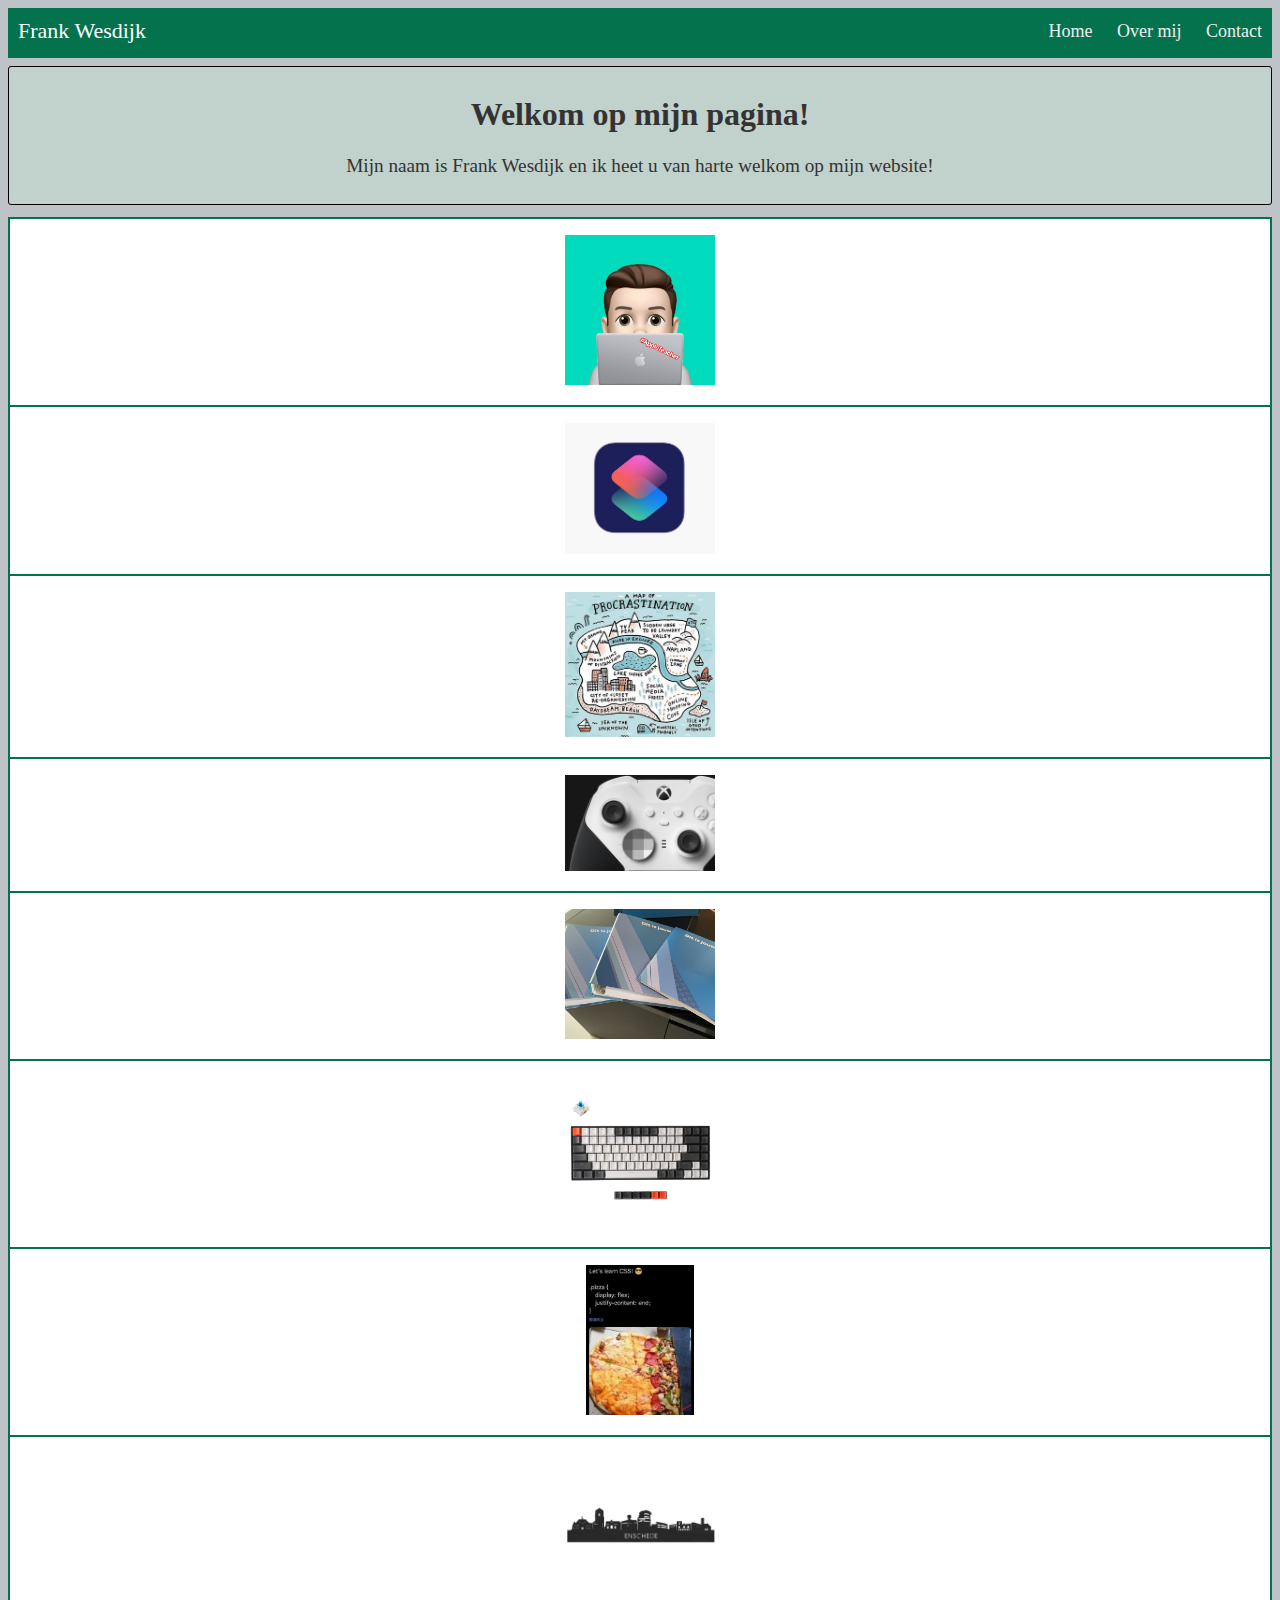
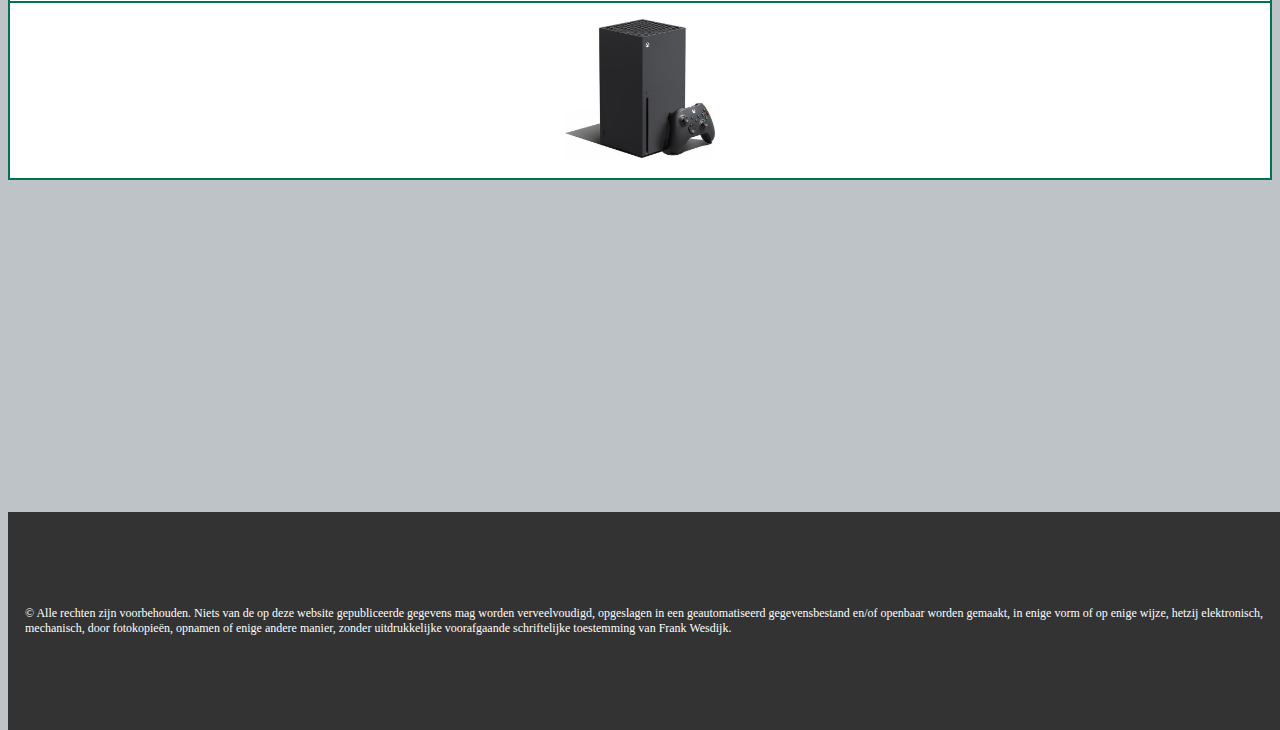
<file: index.html>
<!DOCTYPE html>
<html lang="nl">
<head>
  <meta charset="UTF-8">
  <meta http-equiv="X-UA-Compatible" content="IE=edge">
  <meta name="viewport" content="width=device-width, initial-scale=1.0">
  <link rel="stylesheet" href="./css/index.css">
  <link rel="stylesheet" href="./css/navbar.css">
  <link rel="stylesheet" href="./css/general.css">
  <link rel="stylesheet" href="./css/footer.css">
  <link rel="shortcut icon" href="./images/favicon.ico" type="image/x-icon">
  <!-- CSS only -->
  <link href="https://cdn.jsdelivr.net/npm/bootstrap@5.2.2/dist/css/bootstrap.min.css" rel="stylesheet" integrity="sha384-Zenh87qX5JnK2Jl0vWa8Ck2rdkQ2Bzep5IDxbcnCeuOxjzrPF/et3URy9Bv1WTRi" crossorigin="anonymous">
  <title>NHA Les 22</title>
</head>
<body>

  <header>
    <div class="nav">
      <input type="checkbox" id="nav-check">
      <div class="nav-header">
        <div class="nav-title">
          Frank Wesdijk
        </div>
      </div>
      <div class="nav-btn">
        <label for="nav-check">
          <span></span>
          <span></span>
          <span></span>
        </label>
      </div>
      
      <div class="nav-links">
        <a href="index.html" target="_self">Home</a>
        <a href="overmij.html" target="_self">Over mij</a>
        <a href="contact.html" target="_self">Contact</a>
        
      </div>
    </div>
  </header>

  <div class="message">
    <article>
    <h1>Welkom op mijn pagina!</h1>
    
    <p>Mijn naam is Frank Wesdijk en ik heet u van harte welkom op mijn website!</p>
  </article>
  </div>

 


    <div class="container-sm">
      <div class="row">
        <div class="col-12 col-sm-4">
        <img src="./images/afb1.jpg" alt="appleteacher">
          
        </div>
        <div class="col-12 col-sm-4">
        <img src="./images/afb2.jpg" alt="sirishortcuts">
        </div>
        <div class="col-12 col-sm-4">
        <img src="./images/afb3.jpg" alt="valkuil-uitstellen">
        </div>
        <div class="col-12 col-sm-4">
        <img src="./images/afb4.jpg" alt="xbox">
        </div>
        <div class="col-12 col-sm-4">
        <img src="./images/afb5.jpg" alt="NHA">
        </div>
        <div class="col-12 col-sm-4">
        <img src="./images/afb6.jpg" alt="mech-keyboards">
        </div>
        <div class="col-12 col-sm-4">
        <img src="./images/afb7.jpg" alt="meme">
        </div>
        <div class="col-12 col-sm-4">
        <img src="./images/afb8.JPG" alt="Enschede">
        </div>
        <div class="col-12 col-sm-4">
        <img src="./images/afb9.jpg" alt="xboxonex">
        </div>
        </div>
    </div>





  <footer>
    <p> © Alle rechten zijn voorbehouden. Niets van de op deze website gepubliceerde gegevens mag worden verveelvoudigd, opgeslagen in een geautomatiseerd gegevensbestand en/of openbaar worden gemaakt, in enige vorm of op enige wijze, hetzij elektronisch, mechanisch, door fotokopieën, opnamen of enige andere manier, zonder uitdrukkelijke voorafgaande schriftelijke toestemming van Frank Wesdijk.</p>
  </footer>


<!-- JavaScript Bundle with Popper -->
<script src="https://cdn.jsdelivr.net/npm/bootstrap@5.2.2/dist/js/bootstrap.bundle.min.js" integrity="sha384-OERcA2EqjJCMA+/3y+gxIOqMEjwtxJY7qPCqsdltbNJuaOe923+mo//f6V8Qbsw3" crossorigin="anonymous"></script>
</body>
</html>
</file>
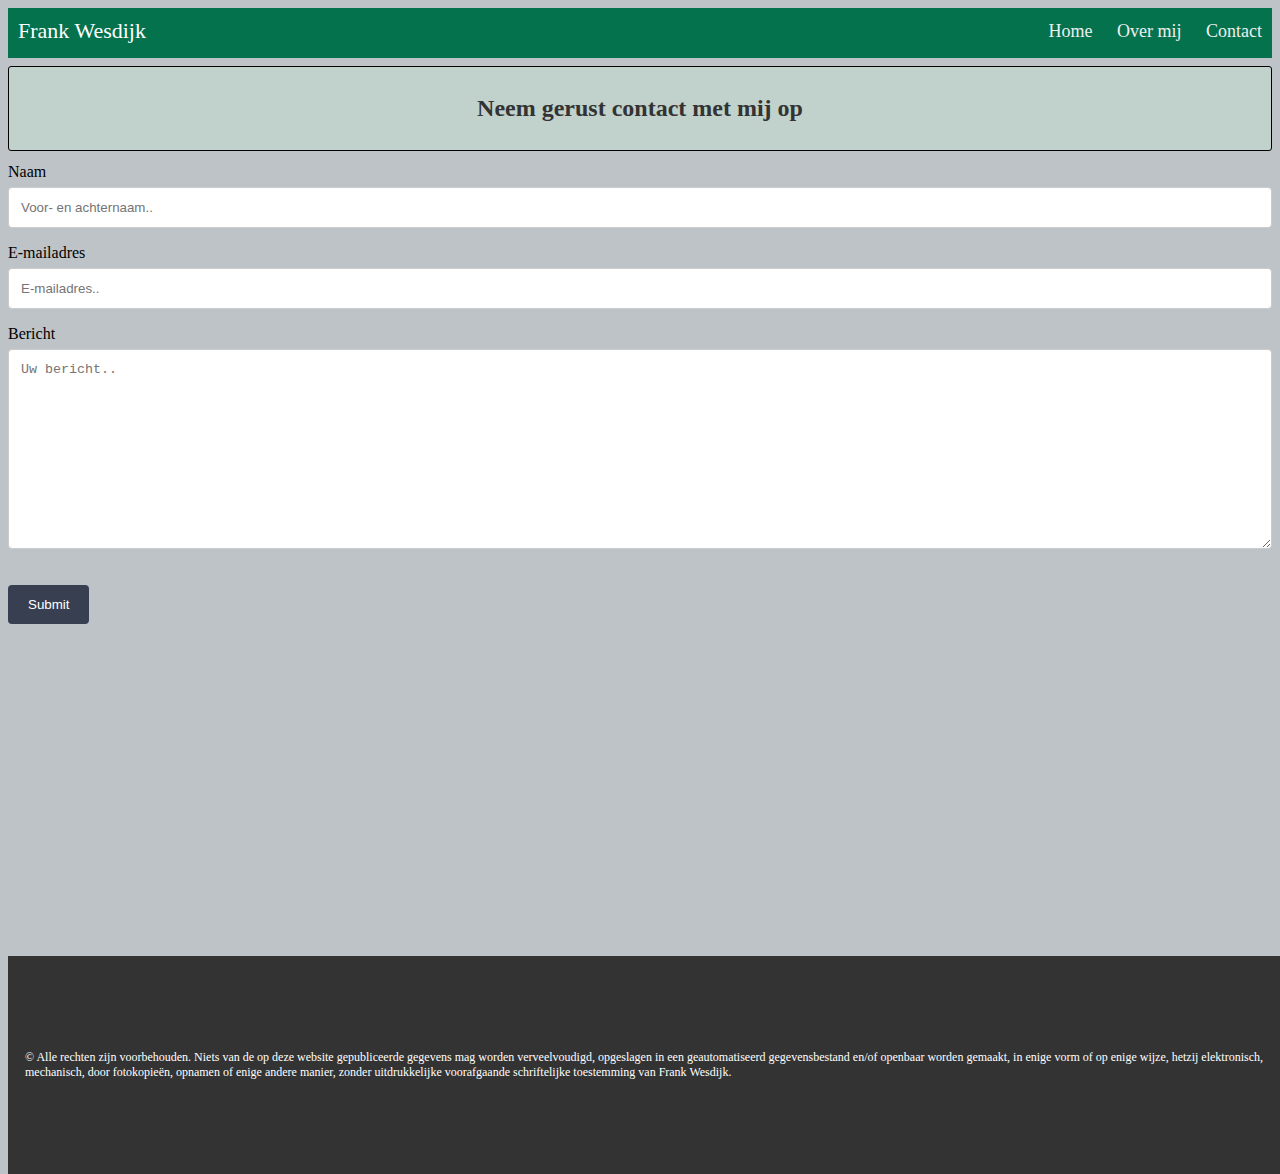
<file: contact.html>
<!DOCTYPE html>
<html lang="nl">
<head>
  <meta charset="UTF-8">
  <meta http-equiv="X-UA-Compatible" content="IE=edge">
  <meta name="viewport" content="width=device-width, initial-scale=1.0">
  <link rel="stylesheet" href="./css/contact.css">
  <link rel="stylesheet" href="./css/navbar.css">
  <link rel="stylesheet" href="./css/general.css">
  <link rel="stylesheet" href="./css/footer.css">
  <link rel="shortcut icon" href="./images/favicon.ico" type="image/x-icon">
  <!-- CSS only -->
  <link href="https://cdn.jsdelivr.net/npm/bootstrap@5.2.2/dist/css/bootstrap.min.css" rel="stylesheet" integrity="sha384-Zenh87qX5JnK2Jl0vWa8Ck2rdkQ2Bzep5IDxbcnCeuOxjzrPF/et3URy9Bv1WTRi" crossorigin="anonymous">
  <title>NHA Les 22</title>
</head>
<body>

  <header>
    <div class="nav">
      <input type="checkbox" id="nav-check">
      <div class="nav-header">
        <div class="nav-title">
          Frank Wesdijk
        </div>
      </div>
      <div class="nav-btn">
        <label for="nav-check">
          <span></span>
          <span></span>
          <span></span>
        </label>
      </div>
      
      <div class="nav-links">
        <a href="index.html" target="_self">Home</a>
        <a href="overmij.html" target="_self">Over mij</a>
        <a href="contact.html" target="_self">Contact</a>
        
      </div>
    </div>
  </header>

  <div class="message">
    <article>
    <h2>Neem gerust contact met mij op</h2>
    
  </article>
  </div>
  
    
    <div class="container-sm">
      <form action="https://formspree.io/f/xpzbveov"
      method="POST">
        <label for="flname" > Naam </label>
        <input id="flname" type="text" name="Naam" placeholder="Voor- en achternaam..">
    
        <label for="E-mail" >E-mailadres</label>
        <input id="E-mail" type="text" name="e-mail" placeholder="E-mailadres..">
    
        
    
        <label for="Bericht" >Bericht</label>
        <textarea id="Bericht" name="bericht" placeholder="Uw bericht.." style="height:200px"></textarea>
    
        <input type="submit" value="Submit">
      </form>
    </div>


  <footer>
    <p> © Alle rechten zijn voorbehouden. Niets van de op deze website gepubliceerde gegevens mag worden verveelvoudigd, opgeslagen in een geautomatiseerd gegevensbestand en/of openbaar worden gemaakt, in enige vorm of op enige wijze, hetzij elektronisch, mechanisch, door fotokopieën, opnamen of enige andere manier, zonder uitdrukkelijke voorafgaande schriftelijke toestemming van Frank Wesdijk.</p>
  </footer>


<!-- JavaScript Bundle with Popper -->
<script src="https://cdn.jsdelivr.net/npm/bootstrap@5.2.2/dist/js/bootstrap.bundle.min.js" integrity="sha384-OERcA2EqjJCMA+/3y+gxIOqMEjwtxJY7qPCqsdltbNJuaOe923+mo//f6V8Qbsw3" crossorigin="anonymous"></script>
</body>
</html>
</file>
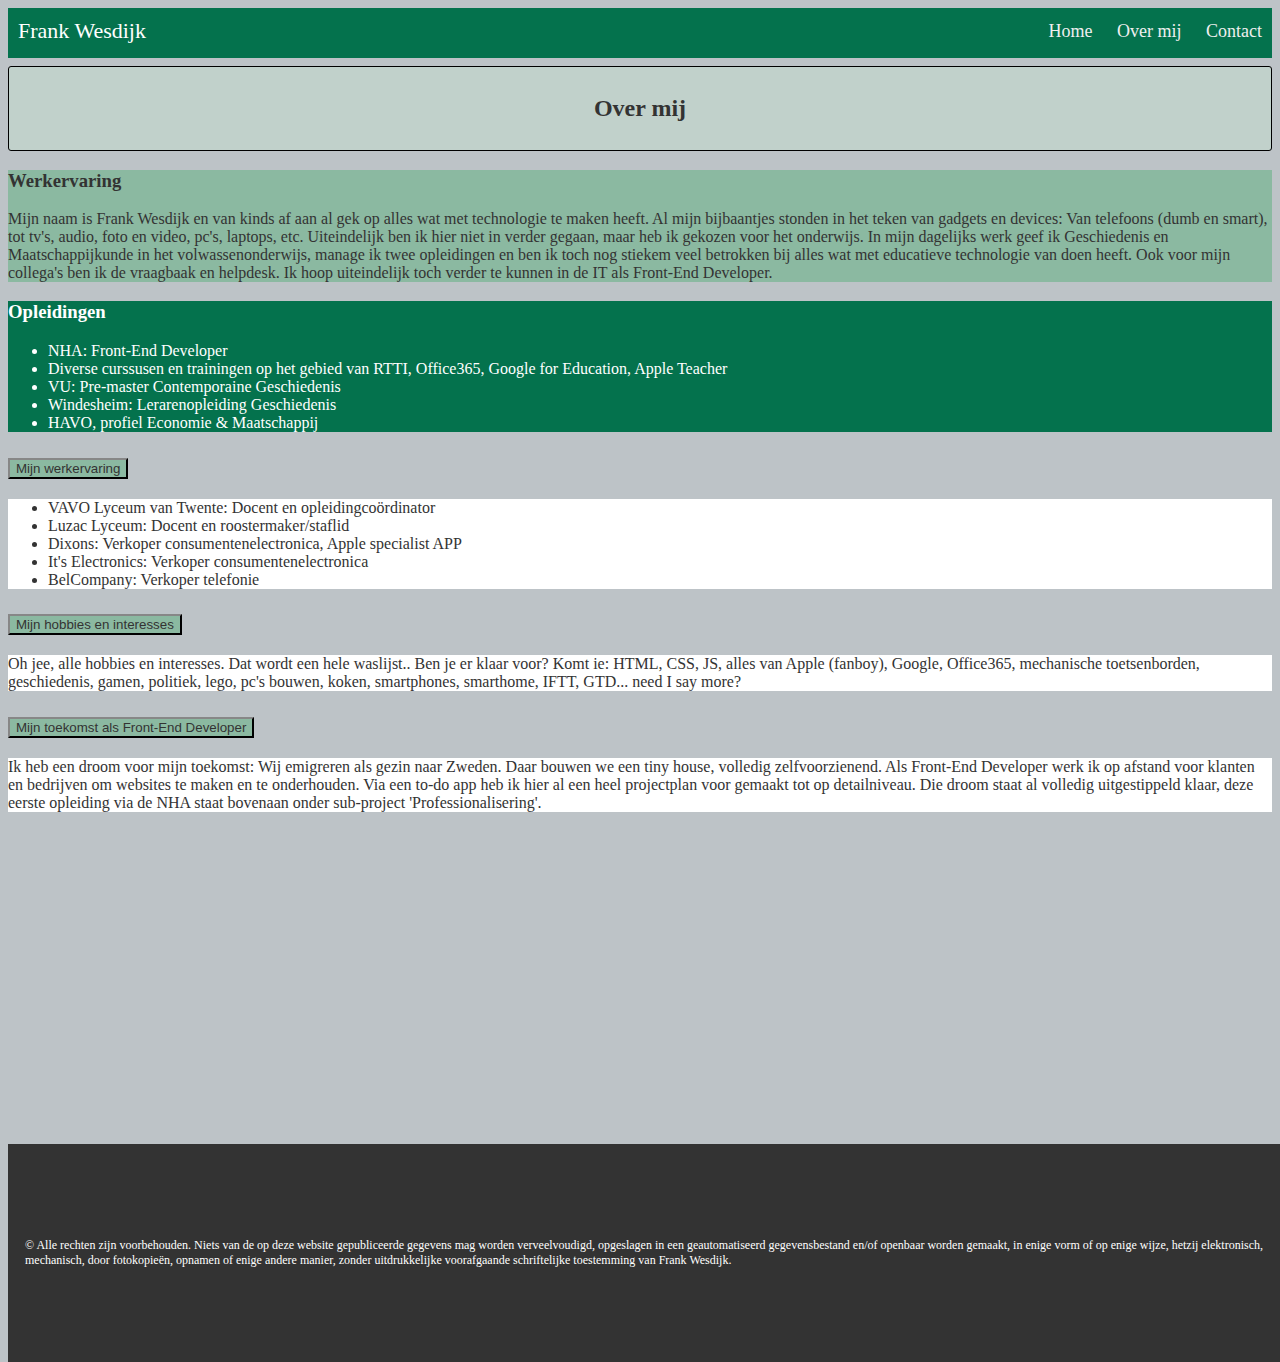
<file: overmij.html>
<!DOCTYPE html>
<html lang="nl">
<head>
  <meta charset="UTF-8">
  <meta http-equiv="X-UA-Compatible" content="IE=edge">
  <meta name="viewport" content="width=device-width, initial-scale=1.0">
  <link rel="stylesheet" href="./css/aboutme.css">
  <link rel="stylesheet" href="./css/navbar.css">
  <link rel="stylesheet" href="./css/general.css">
  <link rel="stylesheet" href="./css/footer.css">
  <link rel="shortcut icon" href="./images/favicon.ico" type="image/x-icon">
  <!-- CSS only -->
  <link href="https://cdn.jsdelivr.net/npm/bootstrap@5.2.2/dist/css/bootstrap.min.css" rel="stylesheet" integrity="sha384-Zenh87qX5JnK2Jl0vWa8Ck2rdkQ2Bzep5IDxbcnCeuOxjzrPF/et3URy9Bv1WTRi" crossorigin="anonymous">
  <title>NHA Les 22</title>
</head>
<body>

  <header>
    <div class="nav">
      <input type="checkbox" id="nav-check">
      <div class="nav-header">
        <div class="nav-title">
          Frank Wesdijk
        </div>
      </div>
      <div class="nav-btn">
        <label for="nav-check">
          <span></span>
          <span></span>
          <span></span>
        </label>
      </div>
      
      <div class="nav-links">
        <a href="index.html" target="_self">Home</a>
        <a href="overmij.html" target="_self">Over mij</a>
        <a href="contact.html" target="_self">Contact</a>
        
      </div>
    </div>
  </header>

  <div class="message">
    <article>
    <h2>Over mij</h2>
    
  </article>
  </div>

  <div class="container-sm">
    <div class="row">
    <div class="col-12 col-sm-8">
    <article>
      <h3> Werkervaring</h3>
      <p> Mijn naam is Frank Wesdijk en van kinds af aan al gek op alles wat met technologie te maken heeft.
        Al mijn bijbaantjes stonden in het teken van gadgets en devices: Van telefoons (dumb en smart), tot tv's, audio, foto en video, pc's, laptops, etc.
        Uiteindelijk ben ik hier niet in verder gegaan, maar heb ik gekozen voor het onderwijs. In mijn dagelijks werk geef ik Geschiedenis en Maatschappijkunde in het volwassenonderwijs, manage ik twee opleidingen en ben ik toch nog stiekem veel betrokken bij alles wat met educatieve technologie van doen heeft. Ook voor mijn collega's ben ik de vraagbaak en helpdesk. Ik hoop uiteindelijk toch verder te kunnen in de IT als Front-End Developer.
        </p>
    </article>
    </div>
    <div class="col-12 col-sm-4">
    <article>
      <h3> Opleidingen</h3>
      <ul>
        <li>NHA: Front-End Developer</li>
        <li>Diverse curssusen en trainingen op het gebied van RTTI, Office365, Google for Education, Apple Teacher</li>
        <li>VU: Pre-master Contemporaine Geschiedenis</li>
        <li>Windesheim: Lerarenopleiding Geschiedenis</li>
        <li>HAVO, profiel Economie & Maatschappij</li>
        
      </ul>
    </article>    
    </div>
    </div>
  </div>


  <div class="container-sm">
  <div class="accordion accordion-flush" id="accordionFlushExample">
    <div class="accordion-item">
      <h2 class="accordion-header" id="flush-headingOne">
        <button class="accordion-button collapsed" type="button" data-bs-toggle="collapse" data-bs-target="#flush-collapseOne" aria-expanded="false" aria-controls="flush-collapseOne">
          Mijn werkervaring
        </button>
      </h2>
      <div id="flush-collapseOne" class="accordion-collapse collapse" aria-labelledby="flush-headingOne" data-bs-parent="#accordionFlushExample">
        <div class="accordion-body">
          <ul>
            <li>VAVO Lyceum van Twente: Docent en opleidingcoördinator</li>
            <li>Luzac Lyceum: Docent en roostermaker/staflid</li>
            <li>Dixons: Verkoper consumentenelectronica, Apple specialist APP</li>
            <li>It's Electronics: Verkoper consumentenelectronica </li>
            <li>BelCompany: Verkoper telefonie</li>
            
          </ul> </div>
      </div>
    </div>
    <div class="accordion-item">
      <h2 class="accordion-header" id="flush-headingTwo">
        <button class="accordion-button collapsed" type="button" data-bs-toggle="collapse" data-bs-target="#flush-collapseTwo" aria-expanded="false" aria-controls="flush-collapseTwo">
          Mijn hobbies en interesses
        </button>
      </h2>
      <div id="flush-collapseTwo" class="accordion-collapse collapse" aria-labelledby="flush-headingTwo" data-bs-parent="#accordionFlushExample">
        <div class="accordion-body">Oh jee, alle hobbies en interesses. Dat wordt een hele waslijst.. Ben je er klaar voor? Komt ie: HTML, CSS, JS, alles van Apple (fanboy), Google, Office365, mechanische toetsenborden, geschiedenis, gamen, politiek, lego, pc's bouwen, koken, smartphones, smarthome, IFTT, GTD... need I say more?</div>
      </div>
    </div>
    <div class="accordion-item">
      <h2 class="accordion-header" id="flush-headingThree">
        <button class="accordion-button collapsed" type="button" data-bs-toggle="collapse" data-bs-target="#flush-collapseThree" aria-expanded="false" aria-controls="flush-collapseThree">
          Mijn toekomst als Front-End Developer
        </button>
      </h2>
      <div id="flush-collapseThree" class="accordion-collapse collapse" aria-labelledby="flush-headingThree" data-bs-parent="#accordionFlushExample">
        <div class="accordion-body">Ik heb een droom voor mijn toekomst: Wij emigreren als gezin naar Zweden. Daar bouwen we een tiny house, volledig zelfvoorzienend. Als Front-End Developer werk ik op afstand voor klanten en bedrijven om websites te maken en te onderhouden. Via een to-do app heb ik hier al een heel projectplan voor gemaakt tot op detailniveau. Die droom staat al volledig uitgestippeld klaar, deze eerste opleiding via de NHA staat bovenaan onder sub-project 'Professionalisering'. </div>
      </div>
    </div>
  </div>
</div>

  <footer>
    <p> © Alle rechten zijn voorbehouden. Niets van de op deze website gepubliceerde gegevens mag worden verveelvoudigd, opgeslagen in een geautomatiseerd gegevensbestand en/of openbaar worden gemaakt, in enige vorm of op enige wijze, hetzij elektronisch, mechanisch, door fotokopieën, opnamen of enige andere manier, zonder uitdrukkelijke voorafgaande schriftelijke toestemming van Frank Wesdijk.</p>
  </footer>


<!-- JavaScript Bundle with Popper -->
<script src="https://cdn.jsdelivr.net/npm/bootstrap@5.2.2/dist/js/bootstrap.bundle.min.js" integrity="sha384-OERcA2EqjJCMA+/3y+gxIOqMEjwtxJY7qPCqsdltbNJuaOe923+mo//f6V8Qbsw3" crossorigin="anonymous"></script>
</body>
</html>
</file>
<file: css/index.css>
.message {
  display: flex;
  justify-content: center ;
  align-items: center;
  text-align: center;
  padding: .5rem 2rem;
  max-width: 95%;
  border: solid black 1px;
  margin: .5rem auto;
  background-color: #c3d8cdaf;
  border-radius: 3px;
  
}

h1 {
  color: #333;
}

.message p {
  color: #333;
  font-size: 1.2rem;
}


.container-sm {
  border: solid #04724D 1px;
  row-gap: 1rem;
  column-gap: 2rem;
}

.col-sm-4 {
  background-color: #fff;
  border: solid #04724D 1px;
  justify-content: center;
  align-items: center;
  text-align: center;
  padding: 1rem 1rem;
}

img {
  max-width: 150px;
  max-height: 150px;
  margin-left: auto;
  margin-top: auto;
  margin-inline:  auto;
  
  
  
}

@media (max-width: 576px) {
  .message {
    display: flex;
    max-width: 100%;
  }

  .message p {
  font-size: .75rem;
  }
}
</file>
<file: css/navbar.css>
.nav {
  height: 50px;
  width: 100%;
  background-color: #04724D ;
  position: relative;
  justify-content: space-between;
}

.nav > .nav-header {
  display: inline;
}

.nav > .nav-header > .nav-title {
  display: inline-block;
  font-size: 22px;
  color: #fff;
  padding: 10px 10px 10px 10px;
  margin-right: 10rem;
}

.nav > .nav-btn {
  display: none;
}

.nav > .nav-links {
  display: inline;
  float: right;
  font-size: 18px;
}

.nav > .nav-links > a {
  display: inline-block;
  padding: 13px 10px 13px 10px;
  text-decoration: none;
  color: #efefef;
  
}

.nav > .nav-links > a:hover {
  background-color: rgba(0, 0, 0, 0.3);
}

.nav > #nav-check {
  display: none;
}

@media (max-width:576px) {
  .nav > .nav-btn {
    display: inline-block;
    position: absolute;
    right: 0px;
    top: 0px;
  }
  .nav > .nav-btn > label {
    display: inline-block;
    width: 50px;
    height: 50px;
    padding: 13px;
  }
  .nav > .nav-btn > label:hover,.nav  #nav-check:checked ~ .nav-btn > label {
    background-color: rgba(0, 0, 0, 0.3);
  }
  .nav > .nav-btn > label > span {
    display: block;
    width: 25px;
    height: 10px;
    border-top: 2px solid #eee;
  }
  .nav > .nav-links {
    position: absolute;
    display: block;
    width: 100%;
    background-color: #333;
    height: 0px;
    transition: all 0.3s ease-in;
    overflow-y: hidden;
    top: 50px;
    left: 0px;
  }
  .nav > .nav-links > a {
    display: block;
    width: 100%;
  }
  .nav > #nav-check:not(:checked) ~ .nav-links {
    height: 0px;
  }
  .nav > #nav-check:checked ~ .nav-links {
    height: calc(100vh - 50px);
    overflow-y: auto;
  }
}
</file>
<file: css/general.css>
body {
  position: relative;
  background-color: #bdc3c7;
  --bs-body-line-height: 1.2;
}

.container-sm {
  margin: .75rem 0;
}
</file>
<file: css/footer.css>
footer {
  display: flex;
  position: absolute;
  bottom: auto;
  min-height: 200px;
  border: solid #333 1px;
  text-align: left;
  padding: .5rem;
  background-color: #333333;
  margin-top: 20rem;
  width: 100%;
  
  
}

footer p {
  padding: .2rem .5rem;
  font-size: .75rem;
  text-align: left;
  color: #fff;
  margin-top: 0 !important;
  margin-bottom: 0 !important;
  align-self: center;

  
}

@media (max-width: 576px) {
  
  footer {
    max-height: fit-content;
    max-width: 100%;
  }
  
  footer p {
    font-size: .75rem;
    padding: .25rem;
    
  }
}
</file>
<file: css/contact.css>
.message {
  display: flex;
  justify-content: center ;
  align-items: center;
  text-align: center;
  padding: .5rem 2rem;
  max-width: 95%;
  border: solid black 1px;
  margin: .5rem auto;
  background-color: #C3D8CDAF;
  border-radius: 3px;

  
}

h2 {
  color: #333;
}



input[type=text],  select, textarea {
  width: 100%;
  padding: 12px;
  border: 1px solid #ccc;
  border-radius: 4px;
  box-sizing: border-box;
  margin-top: 6px;
  margin-bottom: 16px;
  resize: vertical;
}

input[type=submit] {
  background-color: #383F51;
  color: white;
  padding: 12px 20px;
  border: none;
  border-radius: 4px;
  cursor: pointer;
  margin-top: 1rem;
}

input[type=submit]:hover {
  background-color: #04724D;
}
</file>
<file: css/aboutme.css>
.message {
  display: flex;
  justify-content: center ;
  align-items: center;
  text-align: center;
  padding: .5rem 2rem;
  max-width: 95%;
  border: solid black 1px;
  margin: .5rem auto;
  background-color: #C3D8CDAF;
  border-radius: 3px;

  
}

h2 {
  color: #333;
}


.row {
  row-gap: .5rem;
}

.col-sm-8 {
  background-color: #8bb9a1;
  color: #333;
}


.col-sm-4 {
  background-color: #04724D;
  color: #fff;
}

.accordion-body {
  color:#333;
  background-color: #fff;
  
  margin-top: 5px;
  
}

.accordion-button {
  background-color:#8bb9a1 !important;
}
.accordion-button:not(.collapsed) {
  color: #333 !important;
  border-color: #333 !important;


}

.accordion-button,.collapsed {
  color: #333 !important;
  border-color: #333 !important;
}





@media (max-width: 576px) {
  .message {
    display: flex;
    max-width: 100%;
  }

  }
</file>
